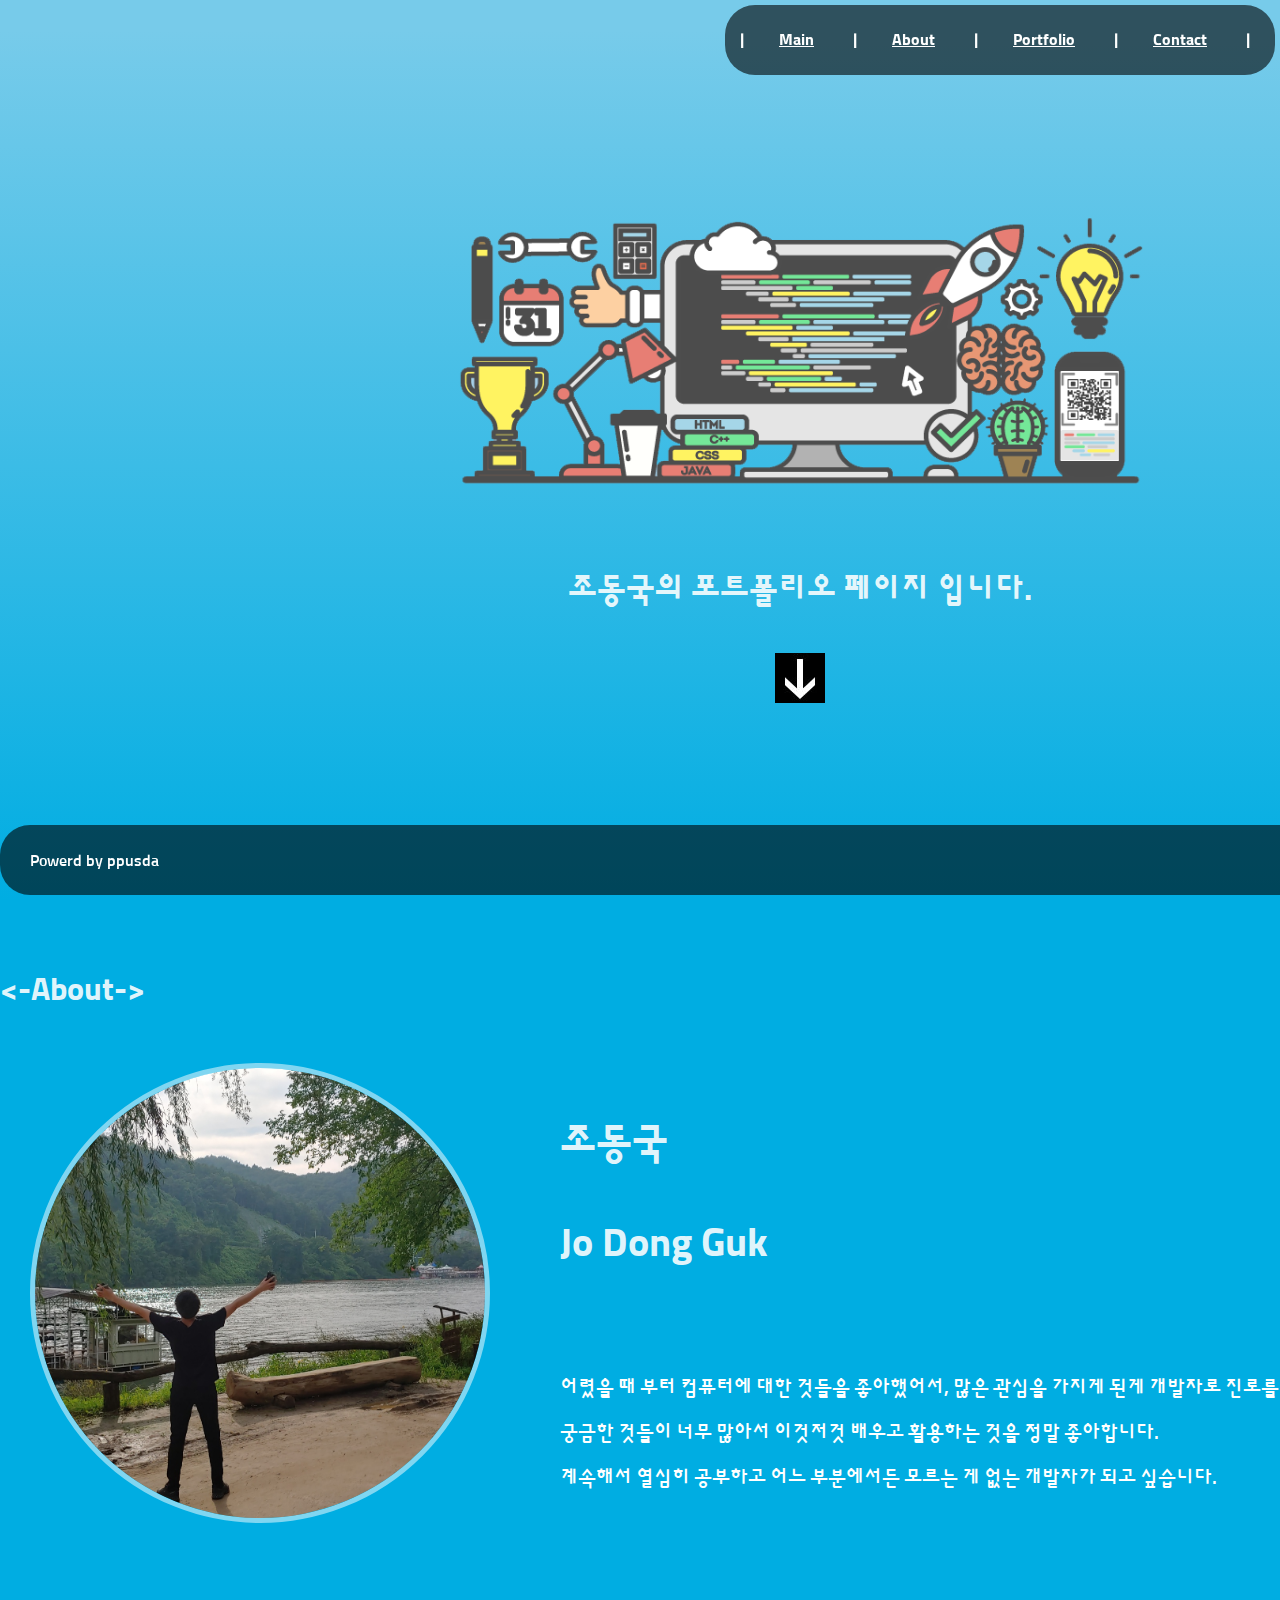
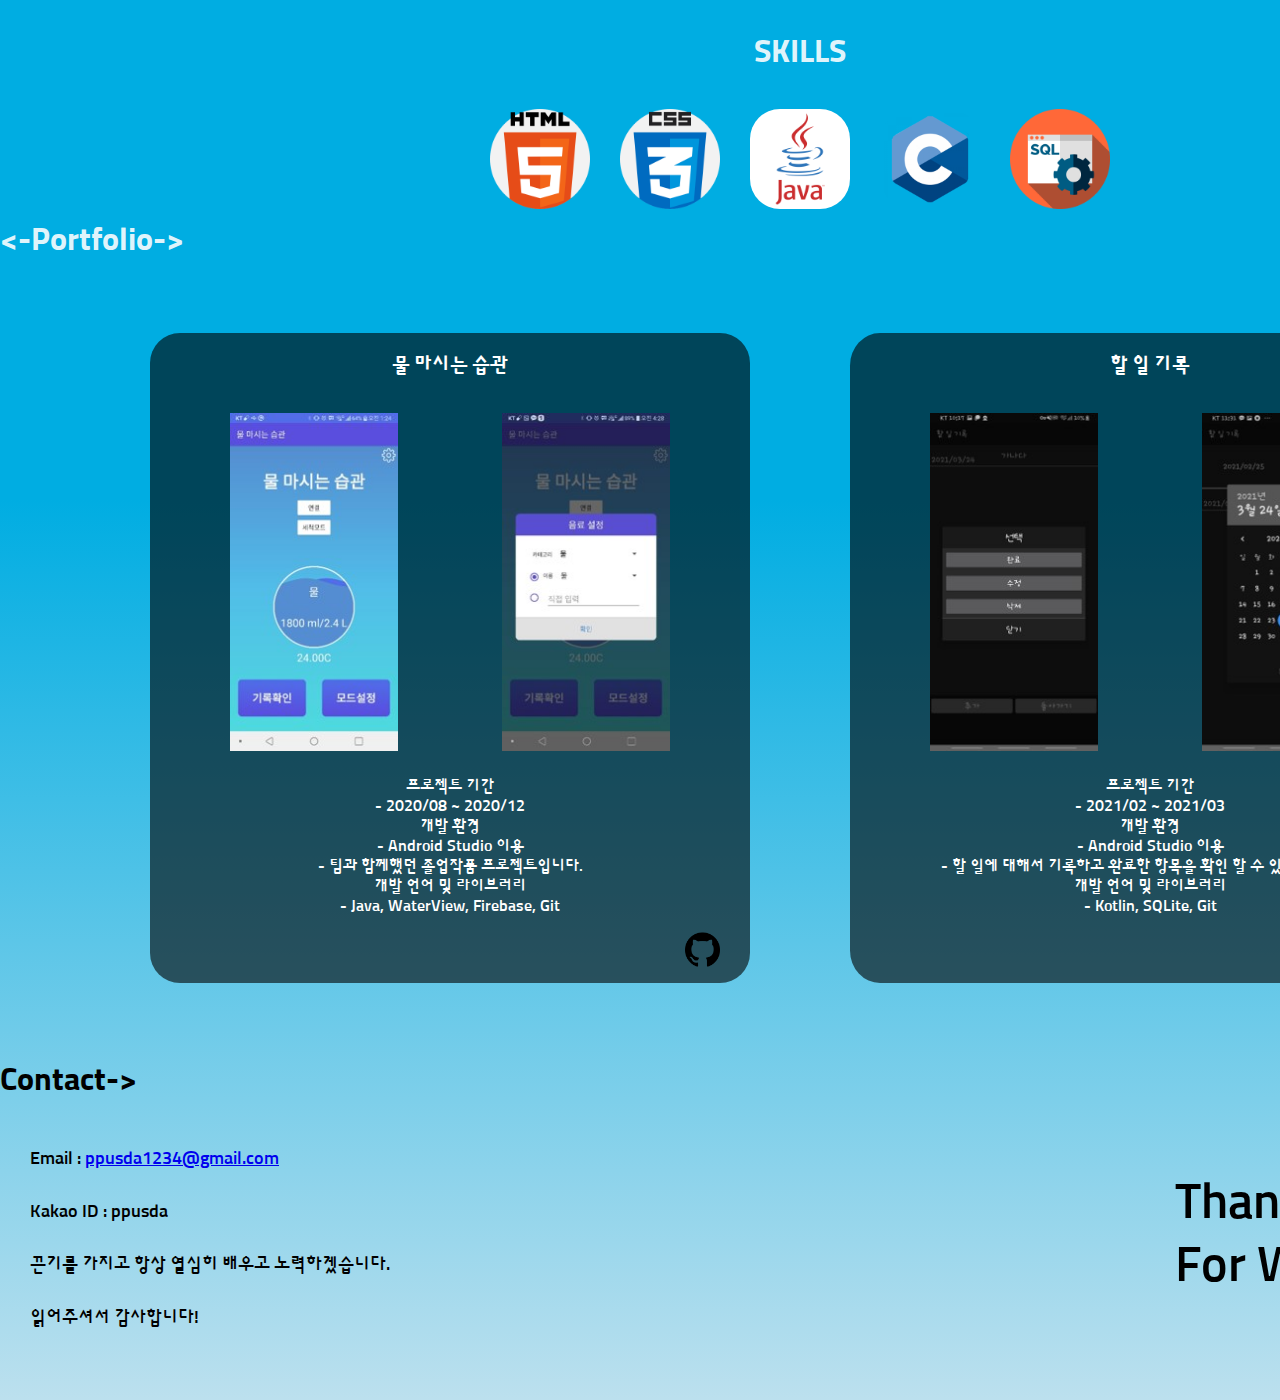
<file: index.html>
<!DOCTYPE html>
<html>
<head>
    <title>조동국의 포트폴리오</title>
    <meta charset="UTF-8" />
    <meta name="viewport" content="user-scalable=no,initial-scale=1" />
    <link rel="preconnect" href="https://fonts.gstatic.com">
    <link href="https://fonts.googleapis.com/css2?family=Sunflower:wght@300&display=swap" rel="stylesheet">
    <link rel="stylesheet" href="index.css" />
</head>
<body>
<section id="sec_header">
    <a id = "a_nbsp">&nbsp;|</a>
    <a href = #sec_contact id = "a_contact">Contact</a><a id = "a_nbsp">&nbsp;|</a>
    <a href = #sec_portfolio id = "a_portfolio">Portfolio</a><a id = "a_nbsp">&nbsp;|</a>
    <a href = #sec_about id = "a_about">About</a><a id = "a_nbsp">&nbsp;|</a>
    <a href = #sec_main id = a_main>Main</a><a id = "a_nbsp">&nbsp;|</a>
</section>

<section id="sec_main">
    <img src="Contents/images/Programming.png" id="main_img" />
    <h1> 조동국의 포트폴리오 페이지 입니다. </h1> <br>

    <a href = #sec_about id = "a_go_under"><img src="Contents/images/down_btn.jpg"/></a>
</section>

<section id="sec_about">
    <h1><-About-></h1>
    <div class="ab_profile">
        <div class="circle">
            <img class="profile_img" src="Contents/images/profile_img.jpg"/>
        </div>
    </div>
    <div class="ab_name">
        <h1 class="ab_intro_name">조동국<br><br>Jo Dong Guk<br></h1>
    </div>

    <div class="ab_information">
        <p>어렸을 때 부터 컴퓨터에 대한 것들을 좋아했어서, 많은 관심을 가지게 된게 개발자로 진로를 결정하게된 요인이었던것 같습니다.</p>
        <p>궁금한 것들이 너무 많아서 이것저것 배우고 활용하는 것을 정말 좋아합니다.</p>
        <p>계속해서 열심히 공부하고 어느 부분에서든 모르는 게 없는 개발자가 되고 싶습니다.</p>
    </div>

    <div class="ab_skills">
        <h1>SKILLS</h1>
        <button id = "html"/> <button id = "css"/> <button id = "java"/>  <button id = "c"/> <button id = "sql"/>
    </div>

</section>

<section id="sec_portfolio">
    <h1><-Portfolio-></h1>
    <div class="waterDD">
        <p class="pf_p" id="pf_title1">물 마시는 습관</p>
        <img class="pfbf_img" src="Contents/images/wd_main.jpg"> <img class="pfaf_img" src="Contents/images/wd_pop.jpg">
        <p class="pf_p">
            프로젝트 기간<br>
            - 2020/08 ~ 2020/12<br>
            개발 환경<br>
            - Android Studio 이용<br>
            - 팀과 함께했던 졸업작품 프로젝트입니다.<br>
            개발 언어 및 라이브러리<br>
            - Java, WaterView, Firebase, Git<br>
        </p>
        <button id = "btn_wd_git" onclick = "location.href = 'https://github.com/ppusda/WaterDD'">
    </div>
    <div class="Do_it">
        <p class="pf_p" id="pf_title2">할 일 기록</p>
        <img class="pfbf_img" src="Contents/images/doit_main.jpg"> <img class="pfaf_img" src="Contents/images/doit_cpl.jpg">
        <p class="pf_p">
            프로젝트 기간<br>
            - 2021/02 ~ 2021/03<br>
            개발 환경<br>
            - Android Studio 이용<br>
            - 할 일에 대해서 기록하고 완료한 항목을 확인 할 수 있는 앱입니다.<br>
            개발 언어 및 라이브러리<br>
            - Kotlin, SQLite, Git<br>
        </p>
        <button id = "btn_di_git" onclick = "location.href = 'https://github.com/ppusda/Do_list'">
    </div>
</section>

<section id="sec_contact">
    <h1 class="ct_content"><-Contact-></h1>
    <p class="ct_content" id="p_thx"> Thank You <br> For Wathching! </p> <br>
    <p class="ct_content" id="p_email">Email : <a href="mailto:ppusda1234@gmail.com" id = "my_email">ppusda1234@gmail.com</a> <br> </p> <br>
    <p class="ct_content" id="p_kID">Kakao ID : ppusda</p> <br>
    <p class="ct_content" id="p_ct1">끈기를 가지고 항상 열심히 배우고 노력하겠습니다.</p> <br>
    <p class="ct_content" id="p_ct2">읽어주셔서 감사합니다!</p> <br>
</section>

<section id="sec_footer">
    <p id = "p_powerd">Powerd by ppusda</p>
    <button id = "btn_git" onclick = "location.href = 'https://github.com/ppusda/'">
    <button id = "btn_nb" onclick = "location.href = 'https://ppusda.tistory.com/'"/>
</section>

</body>
</html>
</file>
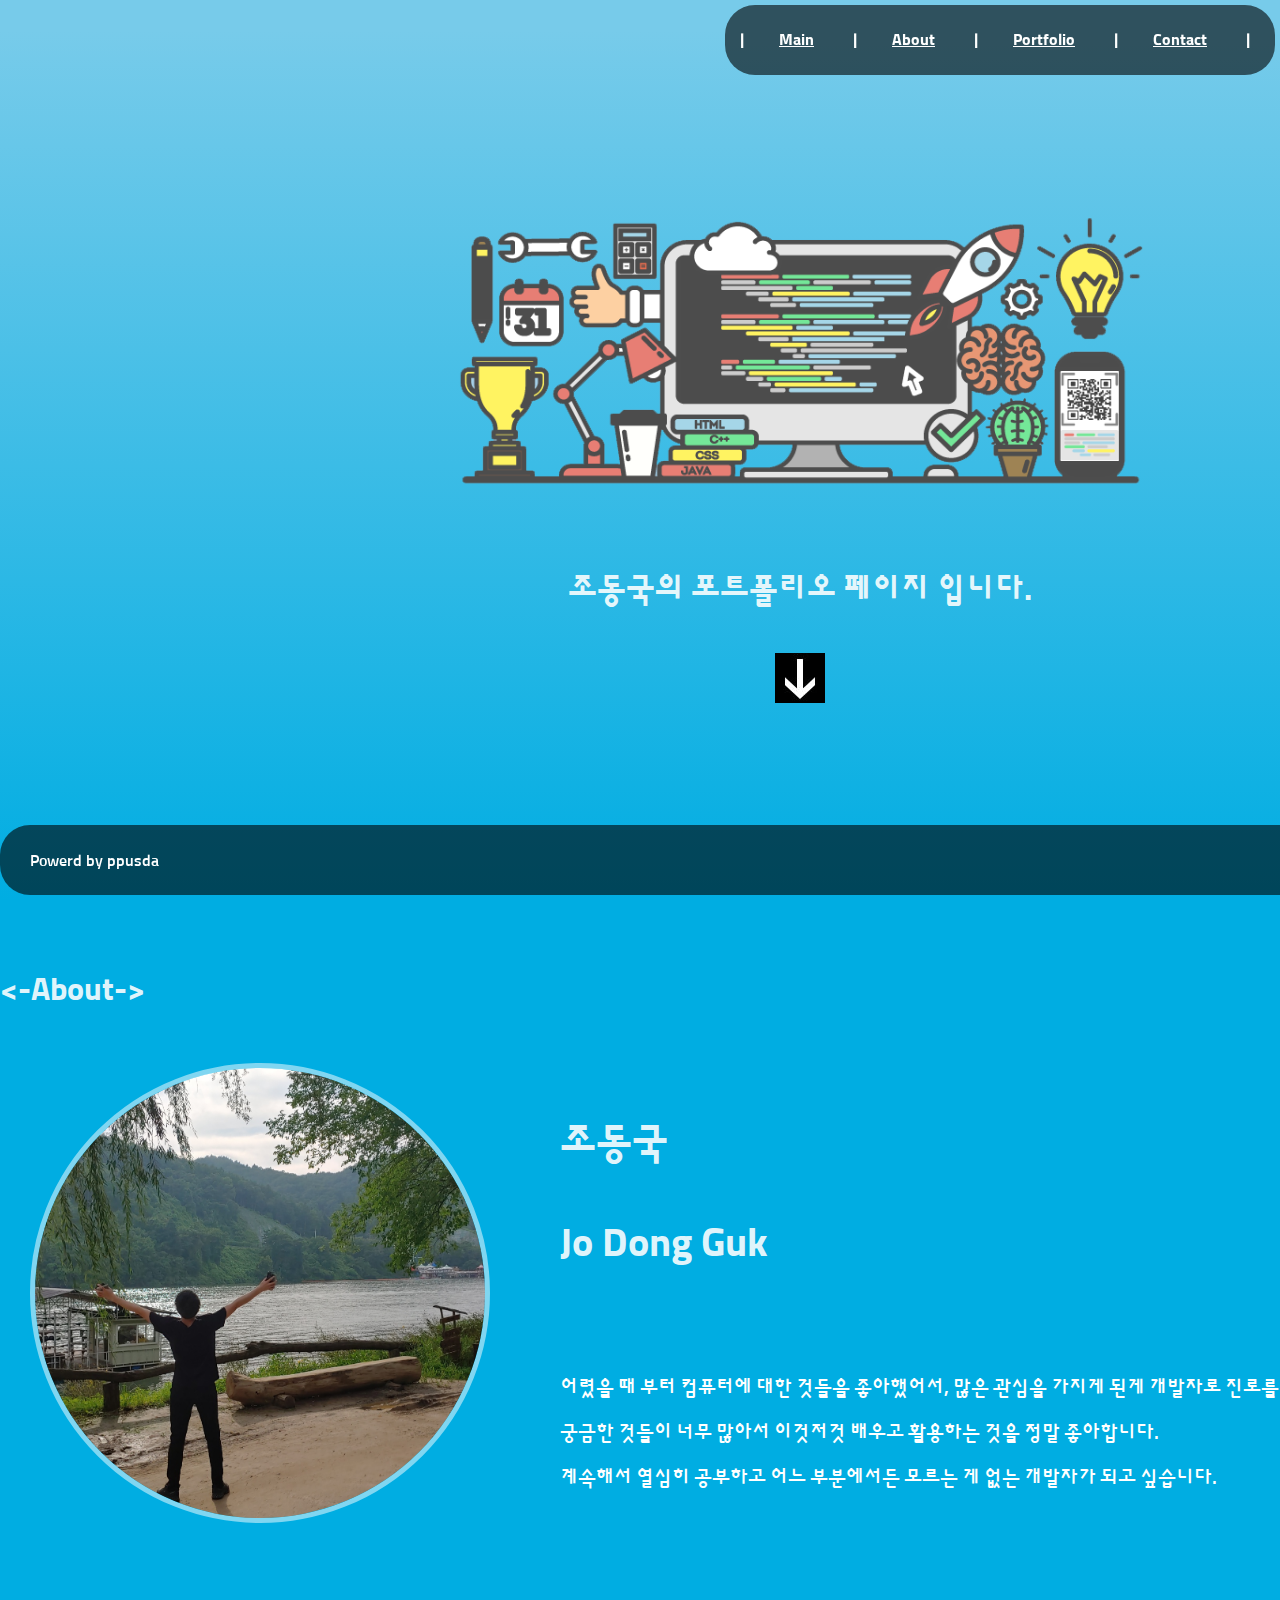
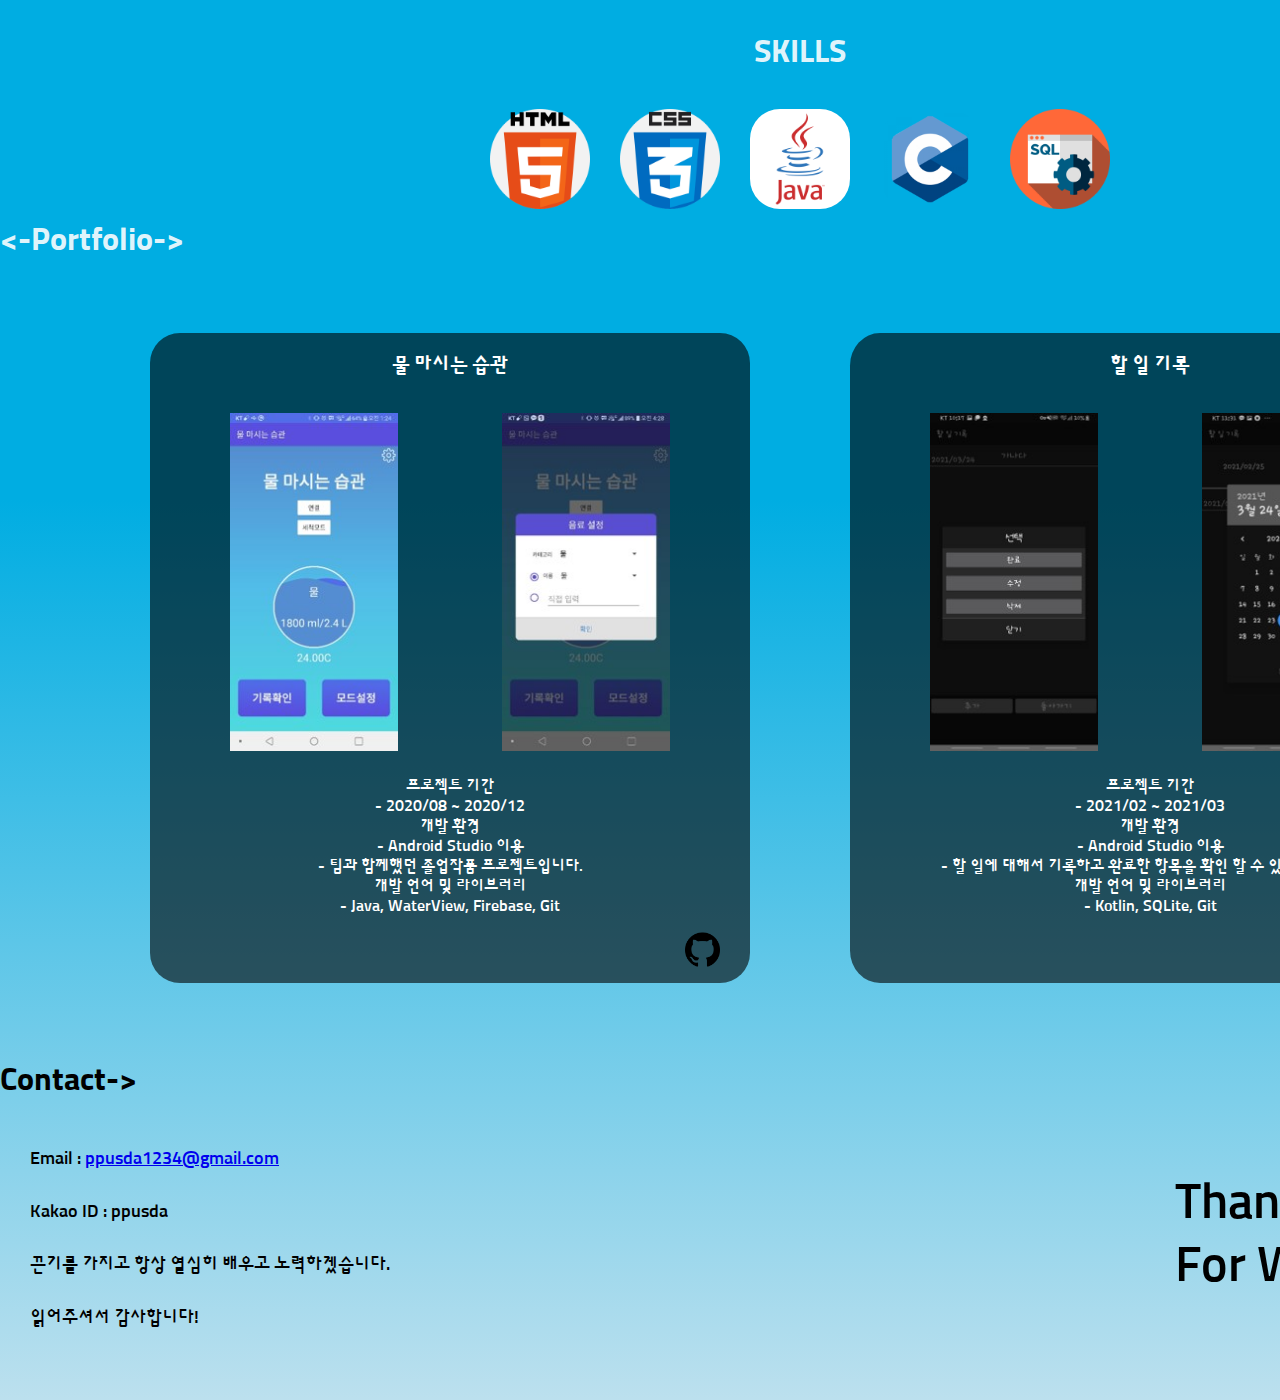
<file: intro_me.html>
<!DOCTYPE html>
<html>
<head>
    <title>조동국의 포트폴리오</title>
    <meta charset="UTF-8" />
    <meta name="viewport" content="user-scalable=no,initial-scale=1" />
    <link rel="preconnect" href="https://fonts.gstatic.com">
    <link href="https://fonts.googleapis.com/css2?family=Sunflower:wght@300&display=swap" rel="stylesheet">
    <style>
        *{
            font-family: 'Sunflower', sans-serif;
        }

        html {
            scroll-behavior: smooth;
            /* Permalink - use to edit and share this gradient: https://colorzilla.com/gradient-editor/#77cbea+1,00ade2+30,00ade2+70,bce0ee+100 */
            background: rgb(119,203,234); /* Old browsers */
            background: -moz-linear-gradient(top,  rgba(119,203,234,1) 1%, rgba(0,173,226,1) 30%, rgba(0,173,226,1) 70%, rgba(188,224,238,1) 100%); /* FF3.6-15 */
            background: -webkit-linear-gradient(top,  rgba(119,203,234,1) 1%,rgba(0,173,226,1) 30%,rgba(0,173,226,1) 70%,rgba(188,224,238,1) 100%); /* Chrome10-25,Safari5.1-6 */
            background: linear-gradient(to bottom,  rgba(119,203,234,1) 1%,rgba(0,173,226,1) 30%,rgba(0,173,226,1) 70%,rgba(188,224,238,1) 100%); /* W3C, IE10+, FF16+, Chrome26+, Opera12+, Safari7+ */
            filter: progid:DXImageTransform.Microsoft.gradient( startColorstr='#77cbea', endColorstr='#bce0ee',GradientType=0 ); /* IE6-9 */
        }

        body{
            width: 1600px;
            height: 3000px;
            margin: 0 auto;
        }

        h1{
            color: rgba(255,255,255,0.9);
        }

        p{
            color: rgb(255,255,255);
        }

        /* ------------------------------------------- */
        #sec_header{
            width: 550px;
            height: 70px;
            position:fixed;
            display:inline-block;
            top:5px;
            right:5px;
            background:rgba(0,0,0,.6);
            border-radius: 30px;
        }

        #a_main, #a_about, #a_portfolio, #a_contact, #a_nbsp{
            font-weight: bold;
            float: right;
            padding: 10px;
            color: white;
            margin-right: 15px;
            margin-top: 15px;
        }
        /* ------------------------------------------- */
        #sec_main{
            width: 1600px;
            height: 800px;
            padding-top: 100px;
        }
        #main_img {
            width: 900px; height: 400px;
            display: block;
            margin: 0 auto;
            margin-top: 50px;
        }

        #sec_main h1 {
            text-align: center;
        }

        #a_go_under {
            width: 50px;
            height: 50px;
            display: block;
            margin-top: 10px;
            margin: 0 auto;
        }
        /* ------------------------------------------- */
        #sec_about{
            width: 1600px;
            height: 800px;
            padding-top: 50px;
        }
        .circle {
            width: 450px;
            height: 450px;
            border-style: solid;
            border-width: 5px;
            border-color: rgba(255,255,255,0.5);
            border-radius: 70%;
            overflow: hidden;
            margin: 30px;
            margin-right: 70px;
            float: left;
        }
        .profile_img {
            width: 100%;
            height: 100%;
            object-fit: cover;
        }
        .ab_name, .ab_information {
            padding-top: 60px;
            font-size: 20px;
        }
        .ab_skills {
            padding-top: 100px;
            text-align: center;
        }
        #html{
            border: none;
            width: 100px;
            height: 100px;
            cursor: pointer;
            background: url(Contents/images/html.png);
            background-size: cover;
            border-radius: 30%;
            margin: 15px;
        }

        #css{
            border: none;
            width: 100px;
            height: 100px;
            cursor: pointer;
            background: url(Contents/images/css.png);
            background-size: cover;
            border-radius: 30%;
            margin: 15px;
        }

        #java{
            border: none;
            width: 100px;
            height: 100px;
            cursor: pointer;
            background: url(Contents/images/java.png);
            background-size: cover;
            border-radius: 30%;
            margin: 15px;
        }

        #c{
            border: none;
            width: 100px;
            height: 100px;
            cursor: pointer;
            background: url(Contents/images/c.png);
            background-size: cover;
            border-radius: 30%;
            margin: 15px;
        }

        #sql{
            border: none;
            width: 100px;
            height: 100px;
            cursor: pointer;
            background: url(Contents/images/sql.png);
            background-size: cover;
            border-radius: 30%;
            margin: 15px;
        }

        /* ------------------------------------------- */
        #sec_portfolio{
            width: 1600px;
            height: 800px;
            padding-top: 50px;
        }

        .waterDD{
            float: left;
            width: 600px;
            height: 650px;
            background: rgba(0,0,0,.6);
            border-radius: 30px;
            margin: 50px;
            margin-left: 150px;
        }

        .Do_it{
            float: left;
            width: 600px;
            height: 650px;
            background: rgba(0,0,0,.6);
            border-radius: 5%;
            margin: 50px;
        }

        .pfbf_img{
            width: 28%;
            height: 52%;
            float: left;
            margin-right: 50px;
            margin-top: 15px;
            margin-left: 80px;
            margin-bottom: 25px;
        }

        .pfaf_img{
            width: 28%;
            height: 52%;
            float: right;
            margin-left: 50px;
            margin-top: 15px;
            margin-right: 80px;
            margin-bottom: 25px;
        }

        .pf_p{
            text-align: center;
            font-size: 16px;
        }

        #pf_title1, #pf_title2{
            font-weight: bold;
            font-size: 20px;
        }

        #btn_wd_git, #btn_di_git{
            float: right;
            border: none;
            width: 35px;
            height: 35px;
            cursor: pointer;
            background: url(Contents/images/git.png);
            background-size: cover;
            border-radius: 30%;
            margin-right: 30px;
            margin-bottom: 30px;
        }

        /* ------------------------------------------- */

        #sec_contact{
            width: 1600px;
            height: 300px;
        }
        .ct_content{
            color: #000;
        }
        #p_thx{
            float: right;
            font-size: 50px;
            padding-right: 100px;
        }
        #p_email, #p_kID, #p_ct1, #p_ct2{
            font-size: 18px;
            margin: 5px;
            margin-left: 30px;
        }

        /* ------------------------------------------- */
        #sec_footer{
            width: 1600px;
            height: 70px;
            position:fixed;
            bottom: 5px;
            display:inline-block;
            background:rgba(0,0,0,.6);
            border-radius: 30px;
        }

        #p_powerd{
            padding-top: 10px;
            padding-left: 30px;
            float: left;
            color: #fff;
        }

        #btn_git{
            float: right;
            border: none;
            width: 35px;
            height: 35px;
            cursor: pointer;
            background: url(Contents/images/git.png);
            background-size: cover;
            border-radius: 30%;
            margin-top: 16px;
            margin-right: 30px;
        }

        #btn_nb{
            float: right;
            border: none;
            width: 35px;
            height: 35px;
            cursor: pointer;
            background: url(Contents/images/naver.png);
            background-size: cover;
            border-radius: 30%;
            margin-top: 16px;
            margin-right: 30px;
        }

        /* ------------------------------------------- */

    </style>
</head>
<body>
<section id="sec_header">
    <a id = "a_nbsp">&nbsp;|</a>
    <a href = #sec_contact id = "a_contact">Contact</a><a id = "a_nbsp">&nbsp;|</a>
    <a href = #sec_portfolio id = "a_portfolio">Portfolio</a><a id = "a_nbsp">&nbsp;|</a>
    <a href = #sec_about id = "a_about">About</a><a id = "a_nbsp">&nbsp;|</a>
    <a href = #sec_main id = a_main>Main</a><a id = "a_nbsp">&nbsp;|</a>
</section>

<section id="sec_main">
    <img src="Contents/images/Programming.png" id="main_img" />
    <h1> 조동국의 포트폴리오 페이지 입니다. </h1> <br>

    <a href = #sec_about id = "a_go_under"><img src="Contents/images/down_btn.jpg"/></a>
</section>

<section id="sec_about">
    <h1><-About-></h1>
    <div class="ab_profile">
        <div class="circle">
            <img class="profile_img" src="Contents/images/profile_img.jpg"/>
        </div>
    </div>
    <div class="ab_name">
        <h1 class="ab_intro_name">조동국<br><br>Jo Dong Guk<br></h1>
    </div>

    <div class="ab_information">
        <p>어렸을 때 부터 컴퓨터에 대한 것들을 좋아했어서, 많은 관심을 가지게 된게 개발자로 진로를 결정하게된 요인이었던것 같습니다.</p>
        <p>궁금한 것들이 너무 많아서 이것저것 배우고 활용하는 것을 정말 좋아합니다.</p>
        <p>계속해서 열심히 공부하고 어느 부분에서든 모르는 게 없는 개발자가 되고 싶습니다.</p>
    </div>

    <div class="ab_skills">
        <h1>SKILLS</h1>
        <button id = "html"/> <button id = "css"/> <button id = "java"/>  <button id = "c"/> <button id = "sql"/>
    </div>

</section>

<section id="sec_portfolio">
    <h1><-Portfolio-></h1>
    <div class="waterDD">
        <p class="pf_p" id="pf_title1">물 마시는 습관</p>
        <img class="pfbf_img" src="Contents/images/wd_main.jpg"> <img class="pfaf_img" src="Contents/images/wd_pop.jpg">
        <p class="pf_p">
            프로젝트 기간<br>
            - 2020/08 ~ 2020/12<br>
            개발 환경<br>
            - Android Studio 이용<br>
            - 팀과 함께했던 졸업작품 프로젝트입니다.<br>
            개발 언어 및 라이브러리<br>
            - Java, WaterView, Firebase, Git<br>
        </p>
        <button id = "btn_wd_git" onclick = "location.href = 'https://github.com/ppusda/WaterDD'">
    </div>
    <div class="Do_it">
        <p class="pf_p" id="pf_title2">할 일 기록</p>
        <img class="pfbf_img" src="Contents/images/doit_main.jpg"> <img class="pfaf_img" src="Contents/images/doit_cpl.jpg">
        <p class="pf_p">
            프로젝트 기간<br>
            - 2021/02 ~ 2021/03<br>
            개발 환경<br>
            - Android Studio 이용<br>
            - 할 일에 대해서 기록하고 완료한 항목을 확인 할 수 있는 앱입니다.<br>
            개발 언어 및 라이브러리<br>
            - Kotlin, SQLite, Git<br>
        </p>
        <button id = "btn_di_git" onclick = "location.href = 'https://github.com/ppusda/Do_list'">
    </div>
</section>

<section id="sec_contact">
    <h1 class="ct_content"><-Contact-></h1>
    <p class="ct_content" id="p_thx"> Thank You <br> For Wathching! </p> <br>
    <p class="ct_content" id="p_email">Email : <a href="mailto:ppusda1234@gmail.com" id = "my_email">ppusda1234@gmail.com</a> <br> </p> <br>
    <p class="ct_content" id="p_kID">Kakao ID : ppusda</p> <br>
    <p class="ct_content" id="p_ct1">끈기를 가지고 항상 열심히 배우고 노력하겠습니다.</p> <br>
    <p class="ct_content" id="p_ct2">읽어주셔서 감사합니다!</p> <br>
</section>

<section id="sec_footer">
    <p id = "p_powerd">Powerd by ppusda</p>
    <button id = "btn_git" onclick = "location.href = 'https://github.com/ppusda/'">
    <button id = "btn_nb" onclick = "location.href = 'https://blog.naver.com/PostList.nhn?blogId=ppusda'"/>
</section>

</body>
</html>
</file>
<file: index.css>
*{
    font-family: 'Sunflower', sans-serif;
}

html {
    scroll-behavior: smooth;
    /* Permalink - use to edit and share this gradient: https://colorzilla.com/gradient-editor/#77cbea+1,00ade2+30,00ade2+70,bce0ee+100 */
    background: rgb(119,203,234); /* Old browsers */
    background: -moz-linear-gradient(top,  rgba(119,203,234,1) 1%, rgba(0,173,226,1) 30%, rgba(0,173,226,1) 70%, rgba(188,224,238,1) 100%); /* FF3.6-15 */
    background: -webkit-linear-gradient(top,  rgba(119,203,234,1) 1%,rgba(0,173,226,1) 30%,rgba(0,173,226,1) 70%,rgba(188,224,238,1) 100%); /* Chrome10-25,Safari5.1-6 */
    background: linear-gradient(to bottom,  rgba(119,203,234,1) 1%,rgba(0,173,226,1) 30%,rgba(0,173,226,1) 70%,rgba(188,224,238,1) 100%); /* W3C, IE10+, FF16+, Chrome26+, Opera12+, Safari7+ */
    filter: progid:DXImageTransform.Microsoft.gradient( startColorstr='#77cbea', endColorstr='#bce0ee',GradientType=0 ); /* IE6-9 */
}

body{
    width: 1600px;
    height: 3000px;
    margin: 0 auto;
}

h1{
    color: rgba(255,255,255,0.9);
}

p{
    color: rgb(255,255,255);
}

/* ------------------------------------------- */
#sec_header{
    width: 550px;
    height: 70px;
    position:fixed;
    display:inline-block;
    top:5px;
    right:5px;
    background:rgba(0,0,0,.6);
    border-radius: 30px;
}

#a_main, #a_about, #a_portfolio, #a_contact, #a_nbsp{
    font-weight: bold;
    float: right;
    padding: 10px;
    color: white;
    margin-right: 15px;
    margin-top: 15px;
}
/* ------------------------------------------- */
#sec_main{
    width: 1600px;
    height: 800px;
    padding-top: 100px;
}
#main_img {
    width: 900px; height: 400px;
    display: block;
    margin: 0 auto;
    margin-top: 50px;
}

#sec_main h1 {
    text-align: center;
}

#a_go_under {
    width: 50px;
    height: 50px;
    display: block;
    margin-top: 10px;
    margin: 0 auto;
}
/* ------------------------------------------- */
#sec_about{
    width: 1600px;
    height: 800px;
    padding-top: 50px;
}
.circle {
    width: 450px;
    height: 450px;
    border-style: solid;
    border-width: 5px;
    border-color: rgba(255,255,255,0.5);
    border-radius: 70%;
    overflow: hidden;
    margin: 30px;
    margin-right: 70px;
    float: left;
}
.profile_img {
    width: 100%;
    height: 100%;
    object-fit: cover;
}
.ab_name, .ab_information {
    padding-top: 60px;
    font-size: 20px;
}
.ab_skills {
    padding-top: 100px;
    text-align: center;
}
#html{
    border: none;
    width: 100px;
    height: 100px;
    cursor: pointer;
    background: url(Contents/images/html.png);
    background-size: cover;
    border-radius: 30%;
    margin: 15px;
}

#css{
    border: none;
    width: 100px;
    height: 100px;
    cursor: pointer;
    background: url(Contents/images/css.png);
    background-size: cover;
    border-radius: 30%;
    margin: 15px;
}

#java{
    border: none;
    width: 100px;
    height: 100px;
    cursor: pointer;
    background: url(Contents/images/java.png);
    background-size: cover;
    border-radius: 30%;
    margin: 15px;
}

#c{
    border: none;
    width: 100px;
    height: 100px;
    cursor: pointer;
    background: url(Contents/images/c.png);
    background-size: cover;
    border-radius: 30%;
    margin: 15px;
}

#sql{
    border: none;
    width: 100px;
    height: 100px;
    cursor: pointer;
    background: url(Contents/images/sql.png);
    background-size: cover;
    border-radius: 30%;
    margin: 15px;
}

/* ------------------------------------------- */
#sec_portfolio{
    width: 1600px;
    height: 800px;
    padding-top: 50px;
}

.waterDD{
    float: left;
    width: 600px;
    height: 650px;
    background: rgba(0,0,0,.6);
    border-radius: 30px;
    margin: 50px;
    margin-left: 150px;
}

.Do_it{
    float: left;
    width: 600px;
    height: 650px;
    background: rgba(0,0,0,.6);
    border-radius: 5%;
    margin: 50px;
}

.pfbf_img{
    width: 28%;
    height: 52%;
    float: left;
    margin-right: 50px;
    margin-top: 15px;
    margin-left: 80px;
    margin-bottom: 25px;
}

.pfaf_img{
    width: 28%;
    height: 52%;
    float: right;
    margin-left: 50px;
    margin-top: 15px;
    margin-right: 80px;
    margin-bottom: 25px;
}

.pf_p{
    text-align: center;
    font-size: 16px;
}

#pf_title1, #pf_title2{
    font-weight: bold;
    font-size: 20px;
}

#btn_wd_git, #btn_di_git{
    float: right;
    border: none;
    width: 35px;
    height: 35px;
    cursor: pointer;
    background: url(Contents/images/git.png);
    background-size: cover;
    border-radius: 30%;
    margin-right: 30px;
    margin-bottom: 30px;
}

/* ------------------------------------------- */

#sec_contact{
    width: 1600px;
    height: 300px;
}
.ct_content{
    color: #000;
}
#p_thx{
    float: right;
    font-size: 50px;
    padding-right: 100px;
}
#p_email, #p_kID, #p_ct1, #p_ct2{
    font-size: 18px;
    margin: 5px;
    margin-left: 30px;
}

/* ------------------------------------------- */
#sec_footer{
    width: 1600px;
    height: 70px;
    position:fixed;
    bottom: 5px;
    display:inline-block;
    background:rgba(0,0,0,.6);
    border-radius: 30px;
}

#p_powerd{
    padding-top: 10px;
    padding-left: 30px;
    float: left;
    color: #fff;
}

#btn_git{
    float: right;
    border: none;
    width: 35px;
    height: 35px;
    cursor: pointer;
    background: url(Contents/images/git.png);
    background-size: cover;
    border-radius: 30%;
    margin-top: 16px;
    margin-right: 30px;
}

#btn_nb{
    float: right;
    border: none;
    width: 35px;
    height: 35px;
    cursor: pointer;
    background: url(Contents/images/naver.png);
    background-size: cover;
    border-radius: 30%;
    margin-top: 16px;
    margin-right: 30px;
}

/* ------------------------------------------- */
</file>
